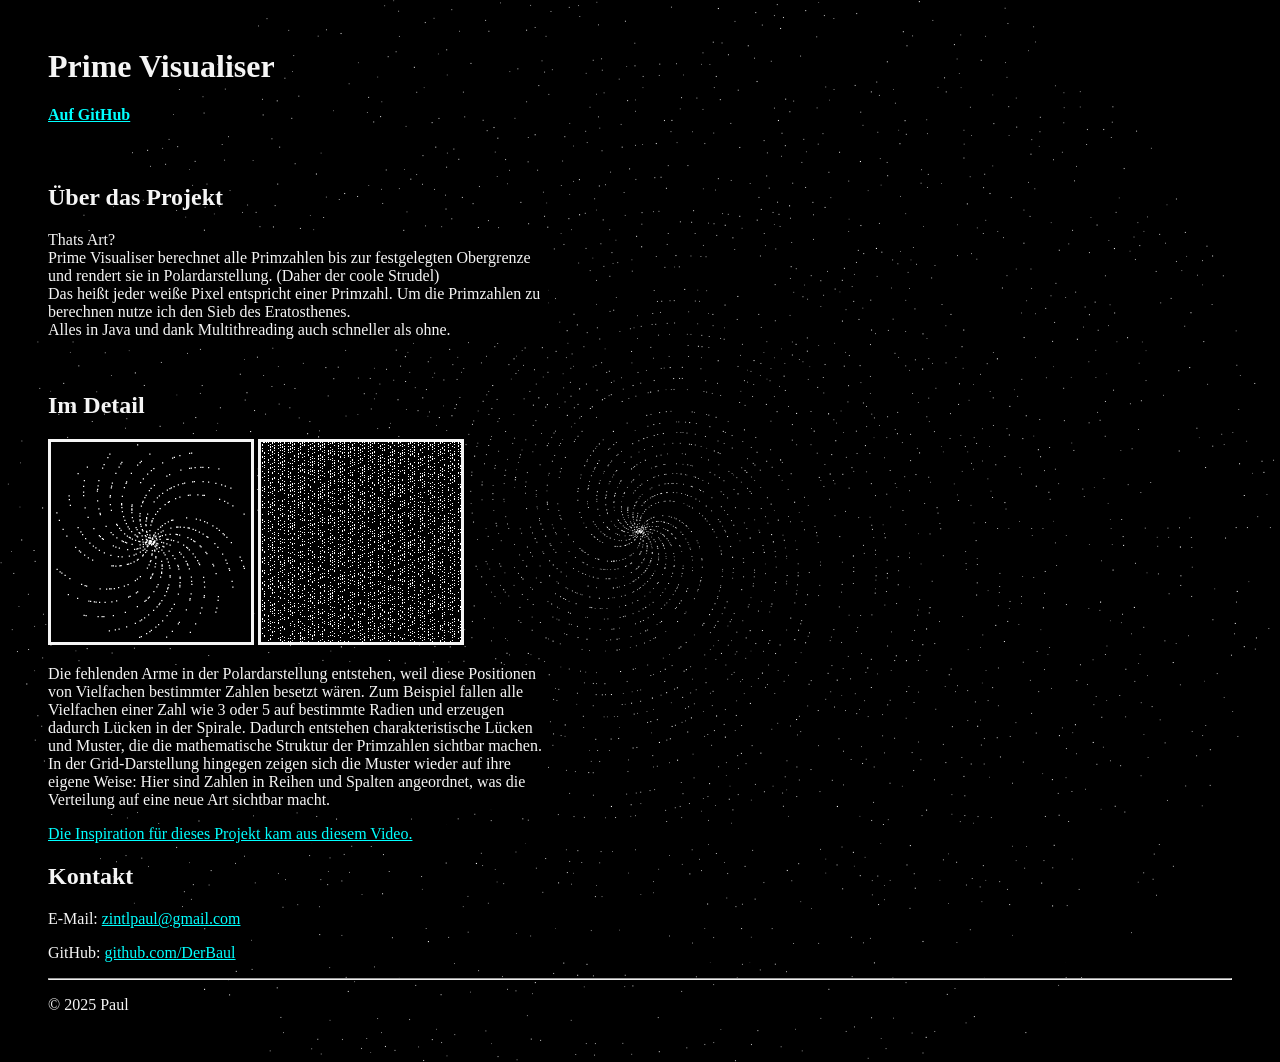
<file: projekte/primeVisualiser/primeVisualiser.html>
<!DOCTYPE html>
<html lang="de">
<head>
  <meta charset="UTF-8">
  <title>Prime Visualiser</title>
  <link rel="stylesheet" href="primeVisualiser.css" />

</head>
<body>

  <h1>Prime Visualiser</h1>
  <h4> <a href="https://github.com/DerBaul/Prime-Visualiser">Auf GitHub</a></h4>

<br>

  <h2>Über das Projekt</h2>
  <p style="width: 500px;">
    Thats Art? <br>
    Prime Visualiser berechnet alle Primzahlen bis zur festgelegten Obergrenze und rendert sie in Polardarstellung. (Daher der coole Strudel) <br>
    Das heißt jeder weiße Pixel entspricht einer Primzahl. Um die Primzahlen zu berechnen nutze ich den Sieb des Eratosthenes. <br> Alles in Java und dank Multithreading auch schneller als ohne.  </p>
<br>


  <h2>Im Detail</h2>
  <img src="polar4_000.png" alt="" width="200px" style="border: 3px; border-color: whitesmoke; border-style: solid;">
  <img src="primesGrid.png" alt="" width="200px" style="border: 3px; border-color: whitesmoke; border-style: solid;">

  <p style="width: 500px;">
    Die fehlenden Arme in der Polardarstellung entstehen, weil diese Positionen von Vielfachen bestimmter Zahlen besetzt wären.  Zum Beispiel fallen alle Vielfachen einer Zahl wie 3 oder 5 auf bestimmte Radien und erzeugen dadurch Lücken in der Spirale. Dadurch entstehen charakteristische Lücken und Muster, die die mathematische Struktur der Primzahlen sichtbar machen. <br>
    In der Grid-Darstellung hingegen zeigen sich die Muster wieder auf ihre eigene Weise: Hier sind Zahlen in Reihen und Spalten angeordnet, was die Verteilung auf eine neue Art sichtbar macht.
  </p>
  <p><a href="https://www.youtube.com/watch?v=EK32jo7i5LQ&t=628s">Die Inspiration für dieses Projekt kam aus diesem Video.</a></p>

  <h2>Kontakt</h2>
  <p>E-Mail: <a href="mailto:zintlpaul+portfolio@gmail.com">&#122;&#105;&#110;&#116;&#108;&#112;&#97;&#117;&#108;@gmail.com</a></p>
  <p>GitHub: <a href="https://github.com/DerBaul" target="_blank">github.com/DerBaul</a></p>

  <hr>
  <p>&copy; 2025 Paul</p>

</body>
</html>
</file>
<file: projekte/primeVisualiser/primeVisualiser.css>
body{
    background-image: url('polar40_000.png'); 
    background-position: center; 
    background-size: cover;
    color: whitesmoke;
    margin: 3rem;
}

p{
    background-color: black;
}

a{
    color: aqua;
}
a:hover{
    color:chartreuse;
}
</file>
